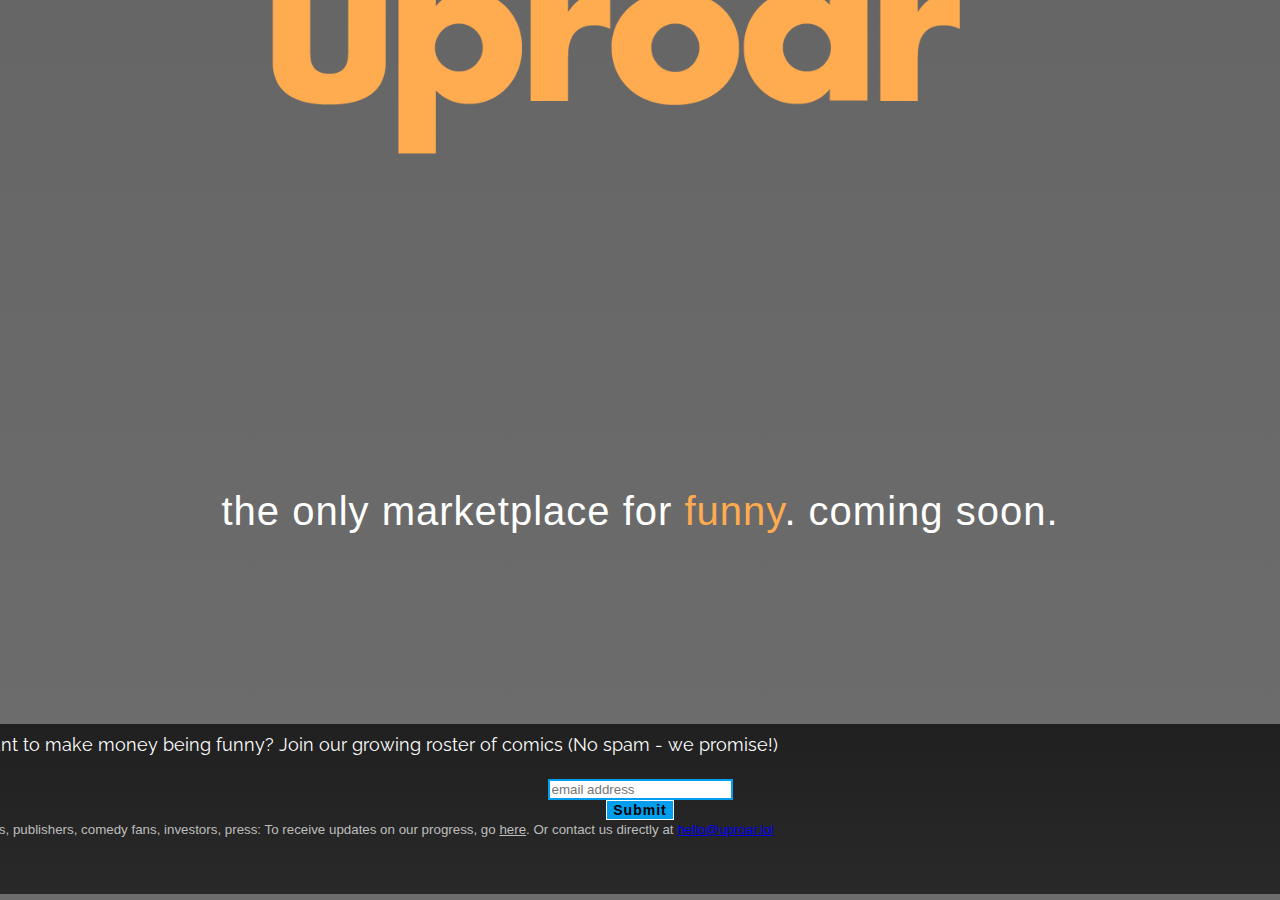
<file: index.html>
<!DOCTYPE html>
<html>
    <head>
        <link href="//fonts.googleapis.com/css?family=Kanit&subset=latin" rel="stylesheet" type="text/css">
        <link href="https://fonts.googleapis.com/css?family=Raleway:100, 300, 400, 700, 900" rel="stylesheet">
        <!-- Bootstrap link -->
        <link rel="stylesheet" href="https://s3.amazonaws.com/codecademy-content/projects/bootstrap.min.css">
        <!-- Mailchimp link -->
        <link href="//cdn-images.mailchimp.com/embedcode/horizontal-slim-10_7.css" rel="stylesheet" type="text/css">
        <link rel='stylesheet' href='style.css'/>
        <title>Uproar: The Only Marketplace for Funny</title>
    </head>
    <body>
        <div class="jumbotron" body scroll="no" style="overflow: hidden">
            <div class="container">
                <div class="main">
                    <img class="logo" src="images/logo.png">
                    <h2>the only marketplace for <span>funny</span>. coming soon.</h2>

                </div>
            </div>
        </div>
            
        <div class="footer">
            
                <div class="col-lg-6 col-lg-offset-3">
                    <!-- Begin MailChimp Signup Form -->
                    <div id="mc_embed_signup">
                        <form action="//levitydept.us3.list-manage.com/subscribe/post?u=716022f4dee4bbc0e29207488&amp;id=8afa54699b" method="post" id="mc-embedded-subscribe-form" name="mc-embedded-subscribe-form" class="validate" target="_blank" novalidate>
                            <div id="mc_embed_signup_scroll">
                                <label for="mce-EMAIL"><h4>Want to make money being funny? Join our growing roster of comics (No spam - we promise!)</h4></label>
                                <input type="email" value="" name="EMAIL" class="email" id="mce-EMAIL" placeholder="email address" required>
                                <!-- real people should not fill this in and expect good things - do not remove this or risk form bot signups-->
                                <div style="position: absolute; left: -5000px;" aria-hidden="true"><input type="text" name="b_716022f4dee4bbc0e29207488_8afa54699b" tabindex="-1" value=""></div>
                                <div class="clear"><input type="submit" value="Submit" name="subscribe" id="mc-embedded-subscribe" class="button"></div>
                            </div>
                        </form>
                    </div>
                    <!--End mc_embed_signup-->
                    <button class="marketer-btn" onclick="showMailingPopUp()">Marketers, publishers, comedy fans, investors, press: To receive updates on our progress, go <span2>here</span2>. Or contact us directly at <a href="mailto:hello@uproar.lol">hello@uproar.lol</a></button>
                    <script type="text/javascript" src="//s3.amazonaws.com/downloads.mailchimp.com/js/signup-forms/popup/embed.js" data-dojo-config="usePlainJson: true, isDebug: false"></script>
                    <script>
                    function showMailingPopUp() {
                        require(["mojo/signup-forms/Loader"], function(L) { L.start({"baseUrl":"mc.us3.list-manage.com","uuid":"716022f4dee4bbc0e29207488","lid":"956bd0d4fe"}) })
                        document.cookie = "MCEvilPopupClosed=; expires=Thu, 01 Jan 1970 00:00:00 UTC";
                    };

                    document.getElementById("open-popup").onclick = function() {showMailingPopUp()};
                    </script>
                </div>            
        </div>
    
    </body>
    
                                               
</html>
</file>
<file: style.css>
html, body {
    margin: 0;
    height: 100%;
    width: 100%;
    padding: 0;
    background-size: cover;
    font-family: 'Ubuntu', sans-serif;
}

.jumbotron {
  height: 100%;
  background-position: center;
  background-image:linear-gradient(
      rgba(0, 0, 0, 0.6), 
      rgba(12, 12, 12, 0.6)), url(https://cloud.githubusercontent.com/assets/20543073/18931500/81accfae-859a-11e6-91df-fc578febd471.jpg);
  background-size: cover;
}

.container {
    margin:  auto;
    padding: 0 10px;
}

.logo {
    position: relative;
    top: -80px;
    left: 250px;
    width: 700px;
    text-align: center;
}

.main h2 {
    position: relative;
    top: 200px;
    font-family: Helvetica, sans-serif;
    text-align: center;
    color: #fff;
    font-size: 40px;
    font-weight: 300;
    letter-spacing: 1px;
}

.footer {
    background: linear-gradient(
      rgba(0, 0, 0, 0.7), 
      rgba(12, 12, 12, 0.7));
    position: relative;
    top: -200px;
    width: 100%;
    height: 170px;
}

span {
    color: #ffab50;
}
span2 {
    text-decoration: underline;
}
span2:hover {
    color: #ffab50;
}
 #mc_embed_signup{
     background: none;
     position: relative;
     color: #fff;
     text-align: center;
     font: 14px 'Raleway', sans-serif;
     width:100%;
     top: 10px;
}
h4 {
    position: relative;
    font: 18px 'Raleway', sans-serif;
    font-weight: 400;
    width: 950px;
    left: -100px;
    text-align: center;
}
.mc-field-group {
    line-height: 20px;
}
.email {
    border: none !important;
    border: 2px solid #009eed !important;
    background: #fff;
    border-radius: 0px !important;
    display: inline-block;
}

.email:hover {
    border: 2px solid #ffab50 !important;
}

input.button {
    background: #009eed !important;
    border-radius: 0px !important;
    border: 1px solid #fff;
    font-family: 'Helvetic', sans-serif;
    font-weight: 600 !important;
    font-size: 14px !important;
    letter-spacing: 1px !important;
}

input.button:hover {
    background: #ffab50 !important;
    display: inline-flex;
}

.marketer-btn {
    position: relative;
    background: none;
    color: #bdbdbd;
    border: none;
    width: 900px;
    font-weight: 100;
    margin: auto;
    text-align: center;
    bottom: -10px;  
    left: -90px;
}

@media (max-width: 500px) {
    h1 {
        position: fixed;
        left: 100px;
    }
    h2 {
        width: 100%;
    }
    .main p {
        font-size: 14px;
        top: 180px;
        left: 8px;
    }
    #mc_embed_signup {
        top: 160px;
        font-size: 12px;
        width: 100%;
    }
}
</file>
